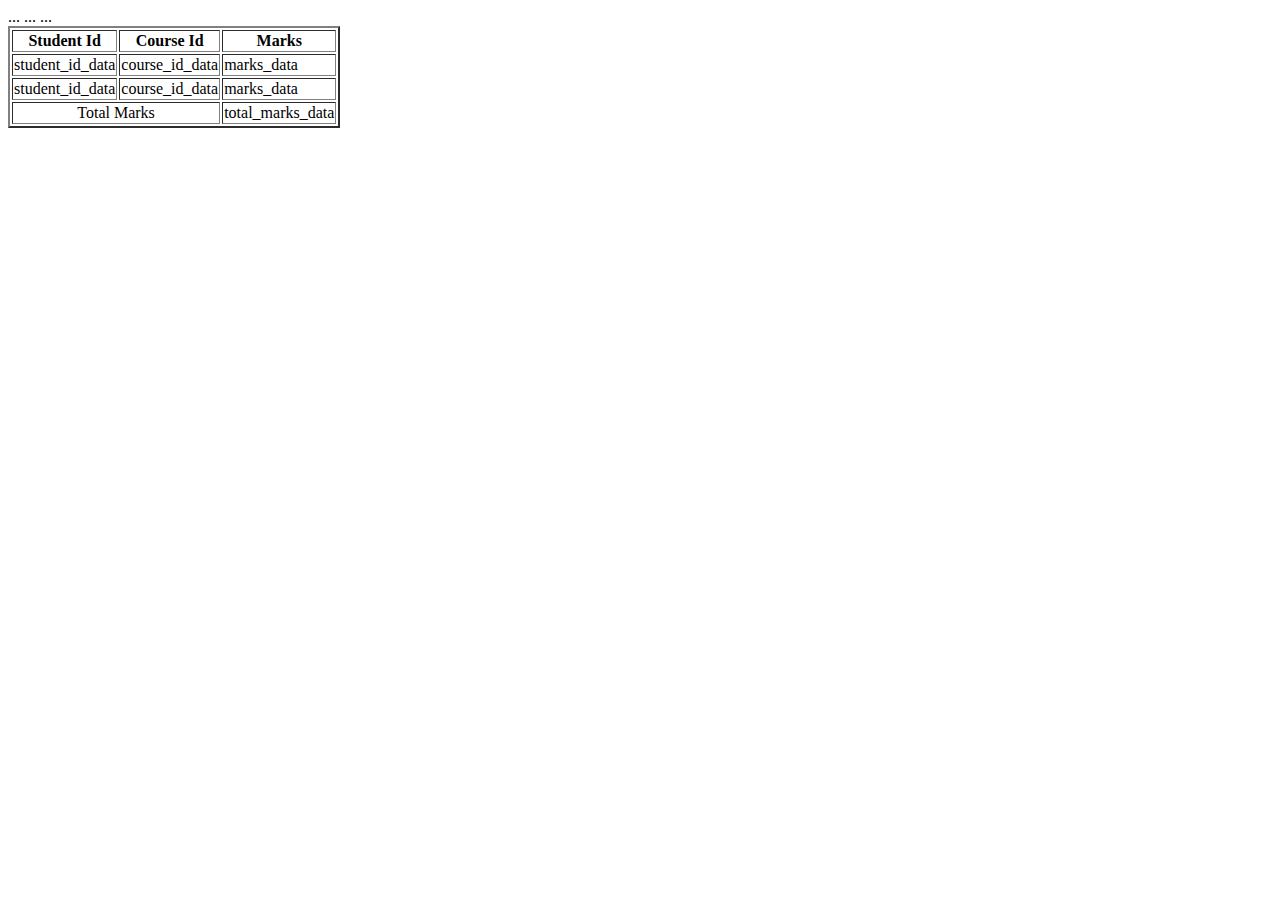
<file: Templates/studentid.html>
<!DOCTYPE html>
<html lang="en">
<head>

    <title>Student Details</title>
</head>
<body>
    <table border = "2" id = "student-details-table">
 <tr>
 <th>Student Id</th>
 <th>Course Id</th>
 <th>Marks</th>
 </tr>
 <tr>
 <td>student_id_data</td>
 <td>course_id_data</td>
 <td>marks_data</td>
 </tr>
 ...
 ...
 ...
 <tr>
 <td>student_id_data</td>
 <td>course_id_data</td>
 <td>marks_data</td>
 </tr>
 <tr>
 <td colspan = "2" style="text-align:center"> Total Marks </td>
 <td>total_marks_data</td>
 </tr>
 </table> 
</body>
</html>
</file>
